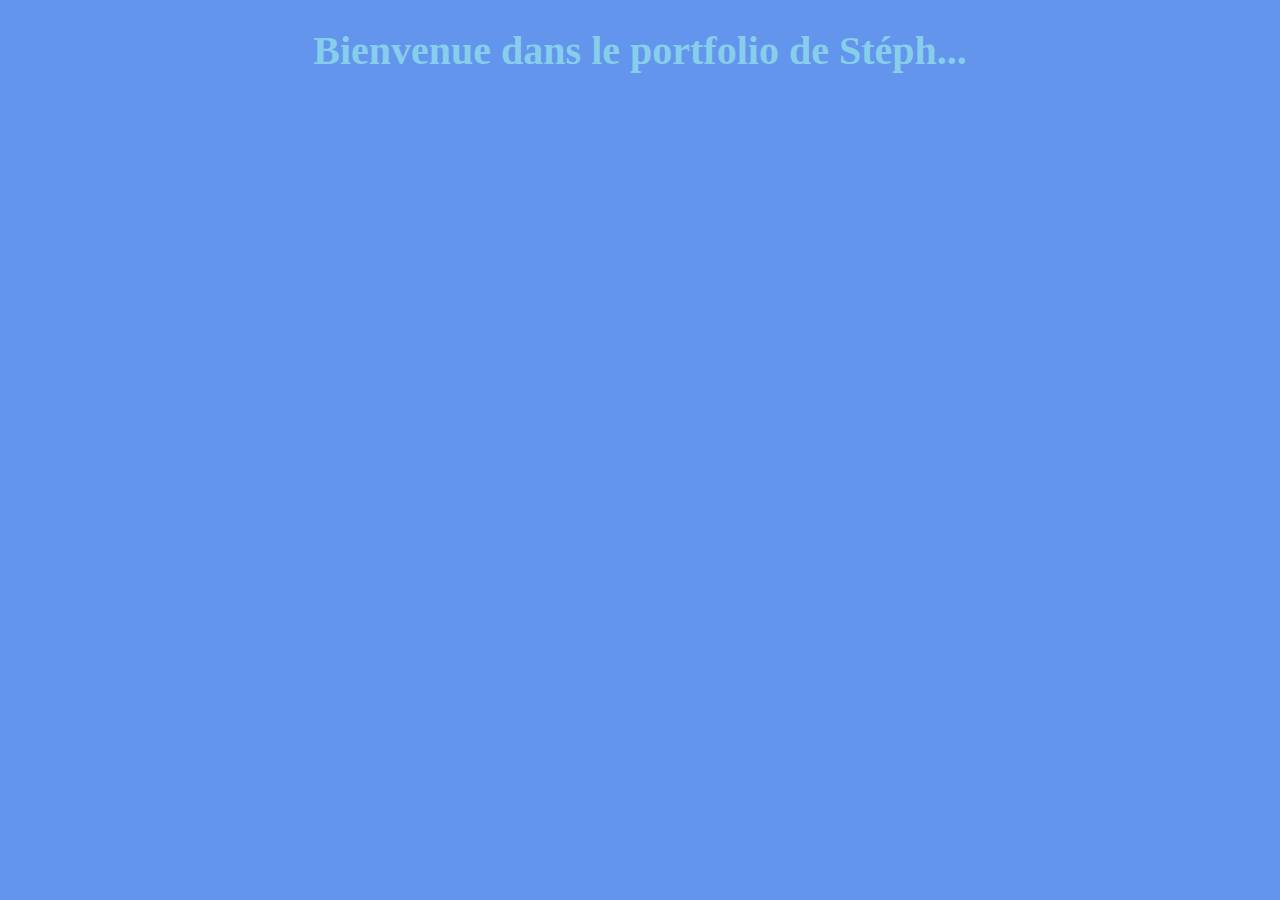
<file: index.html>
<!DOCTYPE HTML>
<html>
    <head>
        <title>Portfolio Stéphane Wilhelm</title>
        <meta charset="utf-8">
        <link href="CSS/index.css" rel="stylesheet">
    </head>
    <body onload="firstPassageOrNot()" id="body">
        <div id="pageContainer">
            <div id="intro">
                <h1>Bienvenue dans le portfolio de Stéph...</h1>
            </div>
            <script type="text/javascript" src="JS/texte.js"></script>
        </div>
    </body>
</html>
</file>
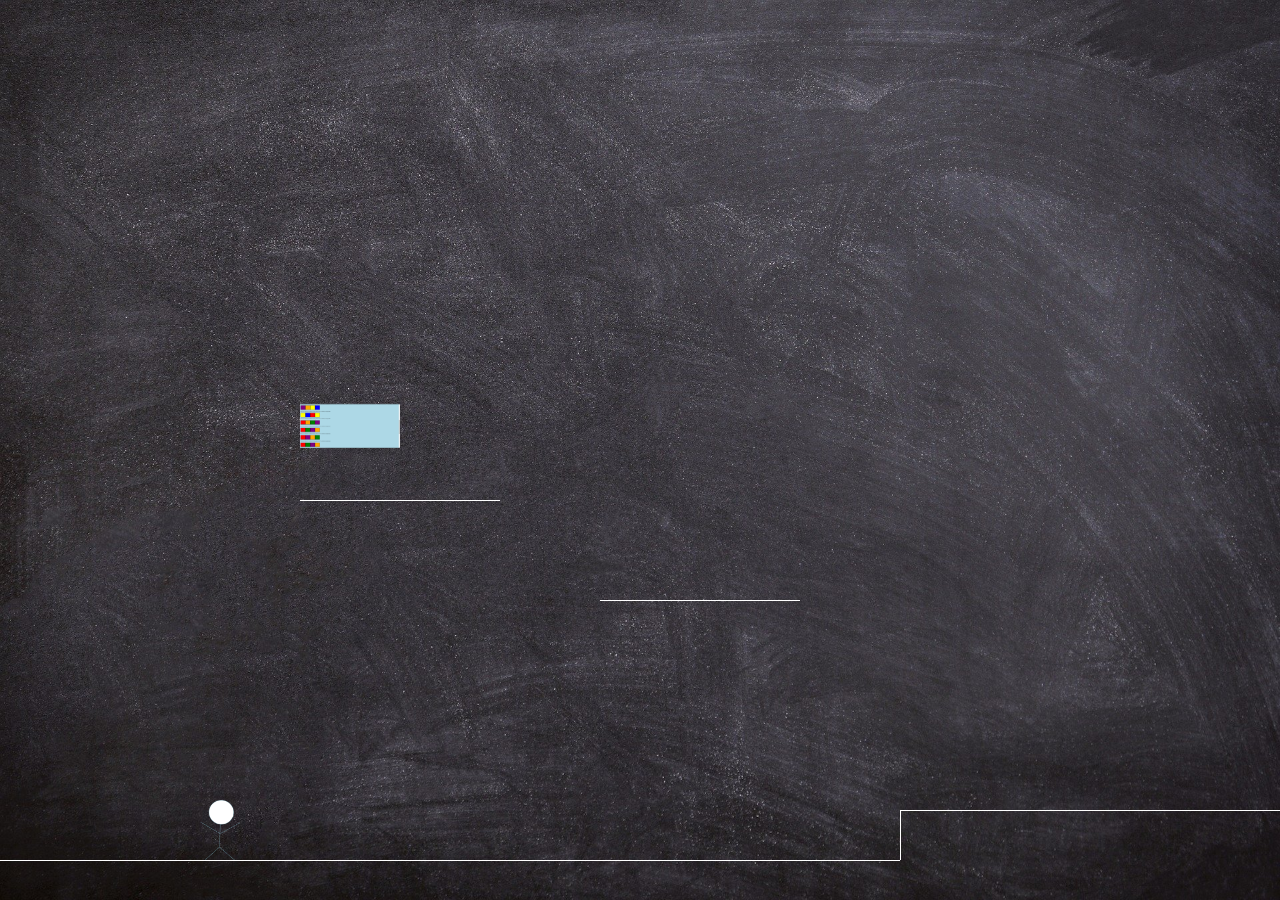
<file: html/level1.html>
<!DOCTYPE>
<html>
    <head>
        <title>Niveau 1</title>
        <meta charset="utf-8">
        <link rel="stylesheet" href="../CSS/level1.css">
    </head>
    <body>
        <canvas id="gameScreen"></canvas>
        
        <script src="../JS/level1.js" type="text/javascript"></script>
        <script src="../JS/player.js" type="text/javascript"></script>
        <script src="../JS/border.js" type="text/javascript"></script>
    </body>
</html>
</file>
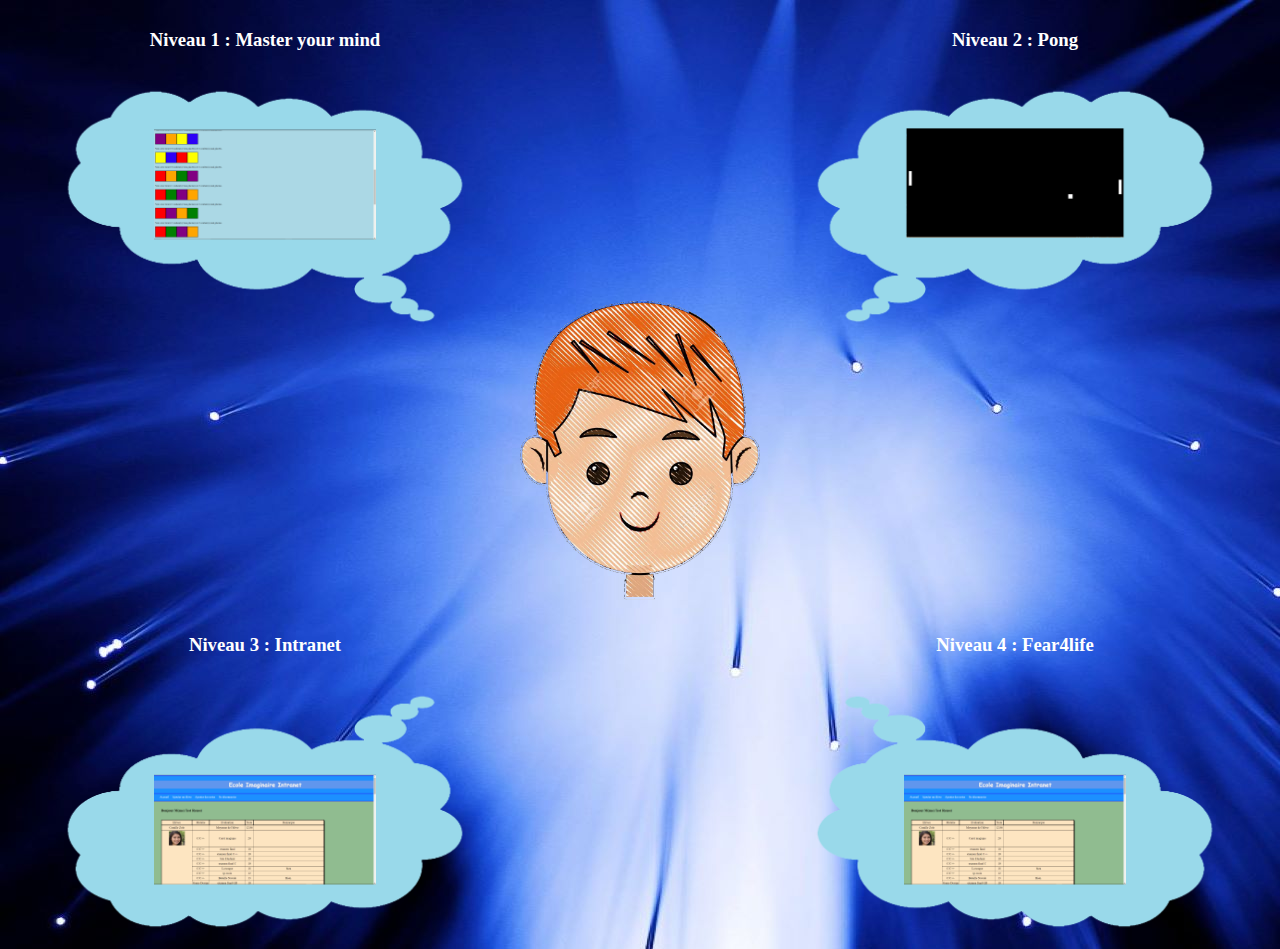
<file: html/levelSelect.html>
<!DOCTYPE>
<html>
    <head>
        <meta charset="utf-8">
        <link rel="stylesheet" href="../CSS/levelSelect.css">
    </head>
    <body>
        <div id="imgMastermindContainer" class="levelContainers">
            <h3>Niveau 1 : Master your mind</h3>
            <div class="imgContainers">
                <a href="level1.html"><img src="../Images/MastermindAnim.gif" class="imgProjet imgTop"></a>
            </div>
        </div>
        <div id="imgPongContainer" class="levelContainers">
            <h3>Niveau 2 : Pong</h3>
            <div class="imgContainers">
                <img src="../Images/PongAnim.gif" class="imgProjet imgTop">
            </div>
        </div>
        <div id="imgPhotoContainer">
            <img src="../Images/teteB.png" id="imgPhoto">
        </div>
        <div id="imgIntranetContainer" class="levelContainers">
            <h3>Niveau 3 : Intranet</h3>
            <div class="imgContainers">
                <img src="../Images/IntranetAnim.gif" class="imgProjet imgBottom">
            </div>
        </div>
        <div id="imgFear4LifeContainer" class="levelContainers">
            <h3>Niveau 4 : Fear4life</h3>
            <div class="imgContainers">
                <img src="../Images/IntranetAnim.gif" class="imgProjet imgBottom">
            </div>
        </div>
    </body>
</html>
</file>
<file: CSS/index.css>
body{
    margin: 0px;
    padding: 0px;
}

#pageContainer{
    background-color: cornflowerblue;
    color: skyblue;
    padding-left: 5%;
    padding-right: 5%;
    margin: 0px;
    height: 100%;
    width: 90%;
    position: fixed;
}

h1{
    font-size: 40px;
}

#intro{
    text-align: center;
}

#textIntro{
    border: solid 4px lightgreen;
    border-radius: 100px;
    background-color: lightgoldenrodyellow;
    font-size: 25px;
    color: blueviolet;
}

#acceptContainer{
    border: double 5px black;
    border-radius: 10px;
    background-color: lightsteelblue;
    text-align: center;
    margin-top: 60px;
    color: teal;
    font-size: 30px;
}

button{
    margin: 20px;
    color: mediumorchid;
    font-size: 15px;
    font-weight: bold;
    background-color: lightgoldenrodyellow;
    border-radius: 15px;
    box-shadow: 3px 3px 2px blue;
}

#pageSelect{
    background-color: black;
    padding-top: 1%;
    position: absolute;
    height: 100%;
    width: 100%;
}

#indexTitle{
    text-align: center;
    color: floralwhite;
}

#indexTitleContainer{
    border-bottom: 4px solid white;
}

@media (max-width: 1200px){
    #indexTextContainer{
        color: mediumpurple;
        margin-top: 70px;
        margin-left: 10%;
        margin-right: 10%;
        padding: 10%;
        text-align: justify;
        background-color: lightgoldenrodyellow;
        border-radius: 100px;
        font-size: 20px;
    }
}

@media (min-width: 1200px){
    #indexTextContainer{
        color: mediumpurple;
        margin-top: 70px;
        margin-left: 30%;
        margin-right: 30%;
        padding: 5%;
        text-align: justify;
        background-color: lightgoldenrodyellow;
        border-radius: 100px;
        font-size: 20px;
    }
}

#imageContainer{
    text-align: center;
    padding: 70px;
    background-color: black;
}

#image{
    background-color: white;
    height: 400px;
    border-radius: 1000px;
}
</file>
<file: CSS/level1.css>
body, html{
    display: block;
    margin: 0px;
    width: 100%;
    height: 100%;
}

#gameScreen{
    width: inherit;
    height: inherit;
}

.first{
    background-image: url(../Images/grey_font.jpg);
}
</file>
<file: CSS/levelSelect.css>
body{
    background-image: url(../Images/levelSelectBackgroundB.jpg);
    
}

#imgPhoto{
    height: 400px;
    top: 0px;
    bottom: 0px;
    left: 0px;
    right: 0px;
}

.imgProjet{
    height: 125px;
}

#imgMastermindContainer{
    top: 10px;
    left: 15px;
    
}

#imgPongContainer{
    top: 10px;
    right: 15px;
}

#imgPongContainer div img{
    animation: pong 6s linear infinite;
}

#imgMastermindContainer div{
    background-image: url(../Images/cloud_mastermind.png);
}

#imgMastermindContainer div img{
    animation: move 4s linear infinite;
}

#imgFear4LifeContainer{
    bottom: 10px;
    right: 15px;
}

#imgFear4LifeContainer div{
    background-image: url(../Images/cloud_fear4life.png);
}

#imgFear4LifeContainer div img{
    animation: scare 0.18s linear infinite;
}

.imgTop{
    top: 70px;
}

#imgPongContainer div{
    background-image: url(../Images/cloud.png);
}

#imgIntranetContainer div{
    background-image: url(../Images/cloud_site_intranet.png);
}

#imgIntranetContainer{
    position: absolute;
    bottom : 10px;
    left: 15px;
}

#imgIntranetContainer div img{
    animation: rotation 6s linear infinite;
}

.levelContainers{
    position: absolute;
    width: 500px;
    height: 275px;
    color: white;
    text-align: center;
}

.imgContainers{
    color: white;
    background-repeat: no-repeat;
    background-position: center;
    background-size: cover;
    height: inherit;
    width: inherit;
}

img{
    position: absolute;
    bottom: 0px;
    left: 0px;
    right: 0px;
    margin: auto;
}

#imgPhotoContainer{
    height: 400px;
    width: 400px;
}



@keyframes move{
    0%{
        transform: translate(0);
        opacity: 1;
    }
    
    25%{
        transform: translate(100px);
        opacity: 0;
    }
    
    50%{
        transform: translate(0);
        opacity: 1;
    }
    
    75%{
        transform: translate(-100px);
        opacity: 0;
    }
    
    100%{
        transform: translate(0);
        opacity: 1;
    }
}

@keyframes rotation{
    0%{
        transform: rotate(0deg) scale(1);
    }
    
    25%{
        transform: rotate(90deg) scale(0.5);
    }
    
    50%{
        transform: rotate(180deg) scale(0.1);
    }
    
    75%{
        transform: rotate(270deg) scale(0.5);
    }
    
    100%{
        transform: rotate(360deg);
    }
}


@keyframes pong{
    0%{
        transform: translateY(0px) translateX(0px);
    }
    
    10%{
        transform: translateY(100px) translateX(75px);
    }
    
    20%{
        transform: translateY(0px) translateX(150px);
    }
    
    30%{
        transform: translateY(-100px) translateX(75px)
    }
    
    40%{
        transform: translateY(0px) translateX(0px);
    }
    
    50%{
        transform: translateY(100px) translateX(-75px);
    }
    
    60%{
        transform: translateY(0px) translateX(-150px);
    }
    
    70%{
        transform: translateY(-100px) translateX(-75px);
    }
    
    80%{
        transform: translateY(0px) translateX(0px);
    }
    
    90%{
        transform: rotate(180deg);
    }
}

@keyframes scare{
    0%{
        transform: translate(0px);
    }
    
    25%{
        transform: translate(2px);
    }
    
    50%{
        transform: translate(0px);
    }
    
    75%{
        transform: translate(-2px);
    }
    
    100%{
        transform: translate(0px);
    }
}
</file>
